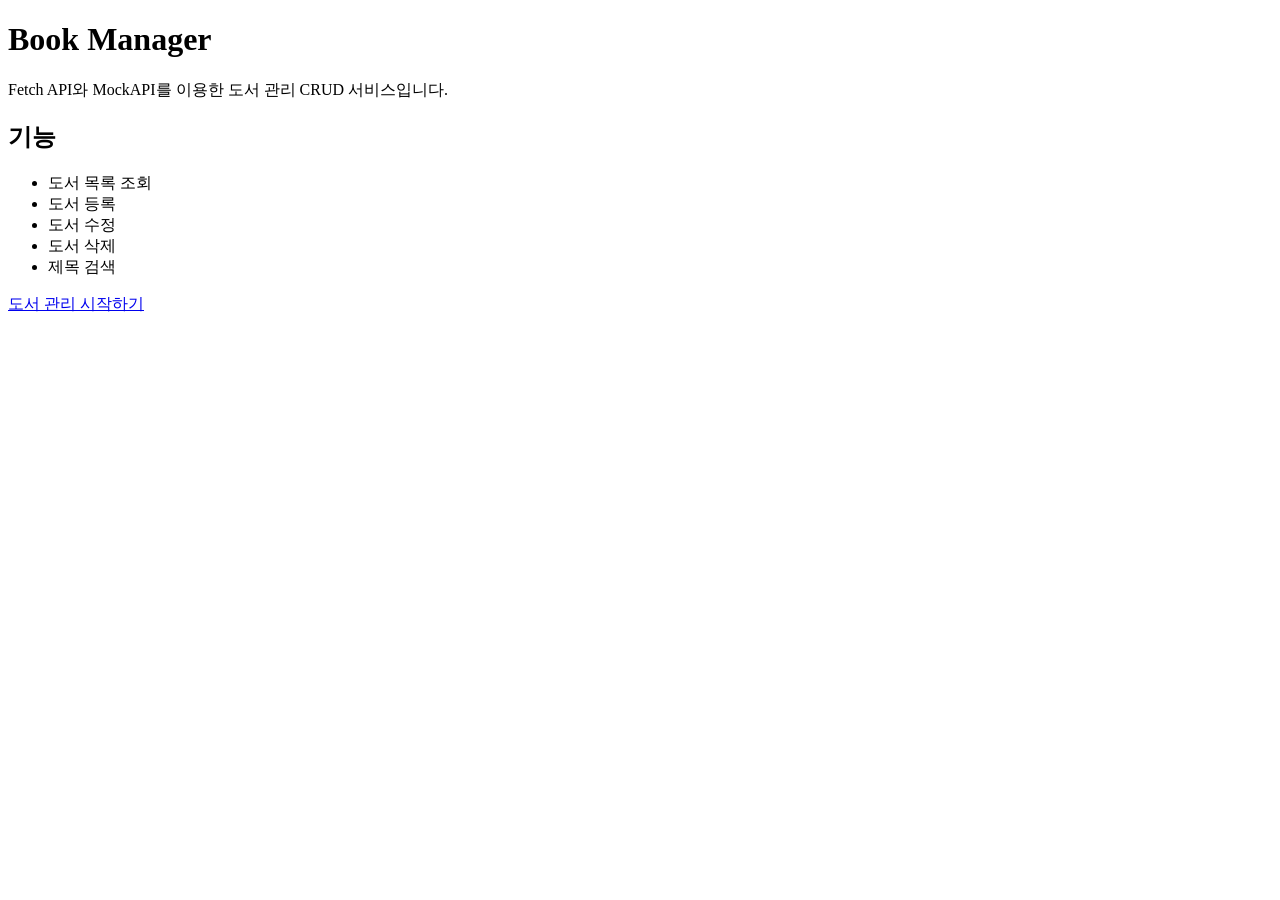
<file: index.html>
<!DOCTYPE html>
<html lang="ko">
<head>
  <meta charset="UTF-8">
  <meta name="viewport" content="width=device-width, initial-scale=1.0">
  <title>Book Manager</title>
  <link rel="stylesheet" href="style.css">
</head>
<body>
  <div class="container">
    <h1>Book Manager</h1>
    <p>Fetch API와 MockAPI를 이용한 도서 관리 CRUD 서비스입니다.</p>

    <h2>기능</h2>
    <ul>
      <li>도서 목록 조회</li>
      <li>도서 등록</li>
      <li>도서 수정</li>
      <li>도서 삭제 </li>
      <li>제목 검색</li>
    </ul>

    <a class="btn" href="crud.html">도서 관리 시작하기</a>
  </div>
</body>
</html>
</file>
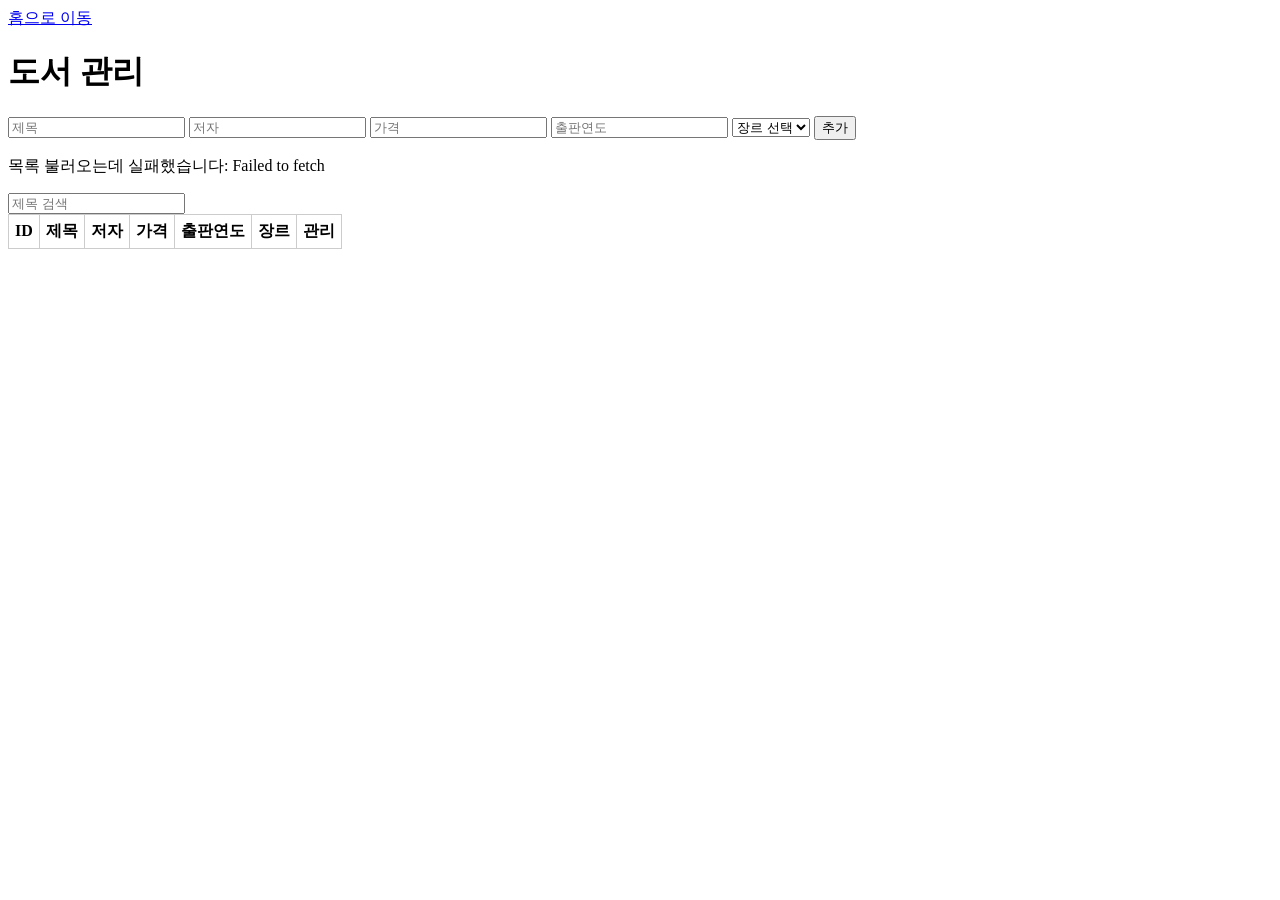
<file: crud.html>
<!DOCTYPE html>
<html lang="ko">

<head>
  <meta charset="UTF-8">
  <meta name="viewport" content="width=device-width, initial-scale=1.0">
  <title>Book CRUD</title>
  <link rel="stylesheet" href="style.css">
</head>

<body>
  <div class="container">
    <a href="index.html">홈으로 이동</a>
    <h1>도서 관리</h1>

    <form id="bookForm" novalidate>

      <input id="title" placeholder="제목">
      <input id="author" placeholder="저자">
      <input id="price" type="number" placeholder="가격">
      <input id="year" type="number" placeholder="출판연도">

      <select id="genre">
        <option value="">장르 선택</option>
        <option value="소설">소설</option>
        <option value="IT">IT</option>
        <option value="경영">경영</option>
        <option value="에세이">에세이</option>
      </select>

      <button id="submitBtn" type="submit">추가</button>
      <button id="cancelBtn" type="button" style="display:none">수정 취소</button>

    </form>

    <p id="message"></p>

    <input id="searchInput" placeholder="제목 검색">

    <table>

      <thead>
        <tr>
          <th>ID</th>
          <th>제목</th>
          <th>저자</th>
          <th>가격</th>
          <th>출판연도</th>
          <th>장르</th>
          <th>관리</th>
        </tr>
      </thead>
      
      <tbody id="bookList"></tbody>
    </table>
  </div>

  <script src="crud.js"></script>
</body>
</html>
</file>
<file: style.css>
table {
  border-collapse: collapse;
}

th, td {
  border: 1px solid #ccc;
  padding: 6px;
}

.error {
  color: red;
}
</file>
